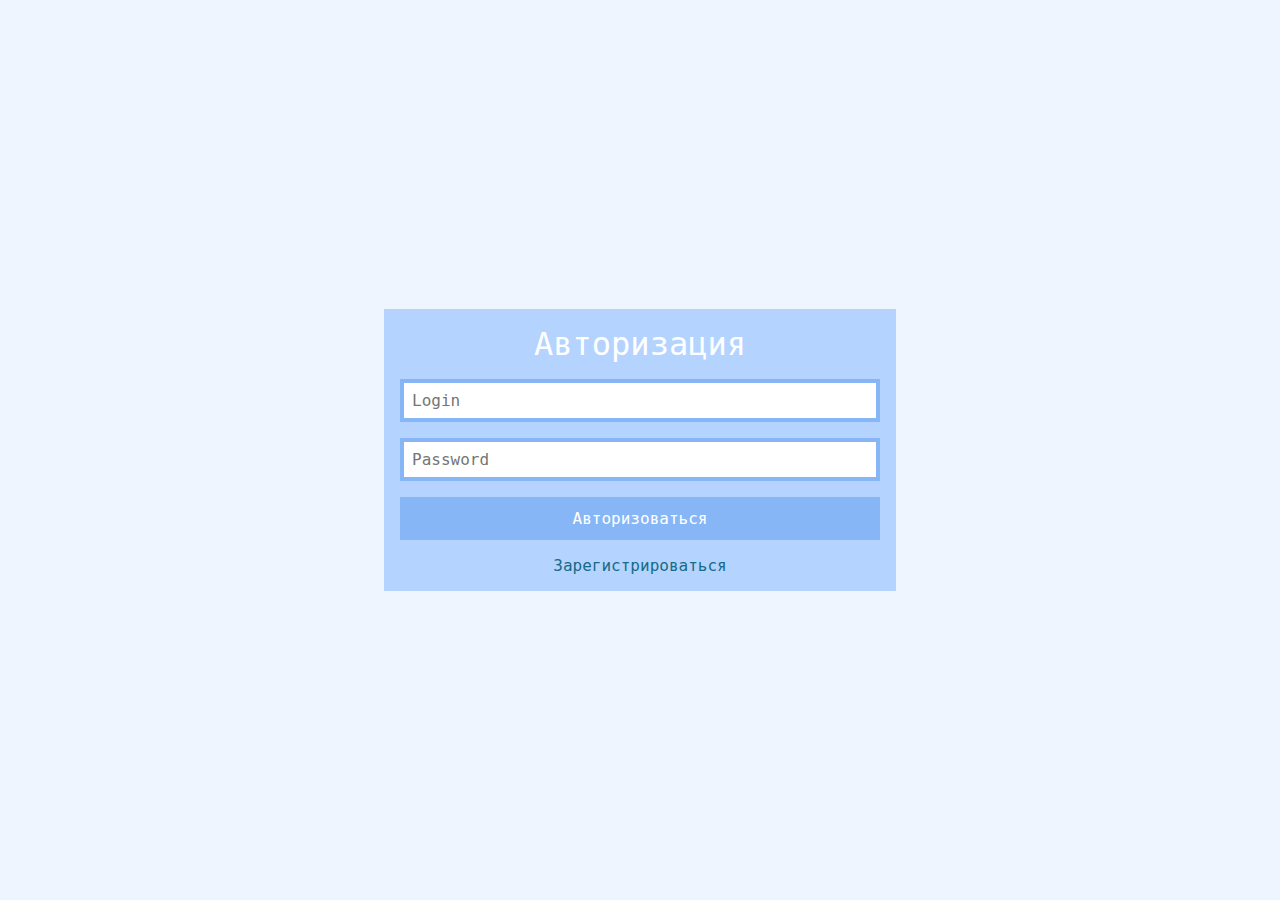
<file: wwwroot/index.html>
<!DOCTYPE html>
<html lang="ru">
<head>
    <meta charset="UTF-8">
    <meta name="viewport" content="width=device-width, initial-scale=1.0">
    <title>Авторизация/регистрация</title>
    <link rel="stylesheet" href="index.css">
</head>
<body>
    <div class="container">
        <div class="authorization-form" id="authorization-form">
            <label class="caption">Авторизация</label>
            <input class="text-box" type="text" placeholder="Login" id="af-login-input"/>
            <input class="text-box" type="password" placeholder="Password" id="af-password-input"/>
            <input class="button" type="button" value="Авторизоваться" id="authorization-button"/>
            <a class="inline-button" id="goto-registration-button">Зарегистрироваться</a>
        </div>
        <div class="registration-form">
            <label class="caption">Регистрация</label>
            <input class="text-box" type="text" placeholder="Login" id="rf-login-input"/>
            <input class="text-box" type="password" placeholder="Password" id="rf-password-input"/>
            <input class="button" type="button" value="Зарегистрироваться" id="registration-button"/>
            <a class="inline-button" id="goto-authorization-button">Авторизоваться</a>
        </div>
    </div>
</body>
<script src="index.js"></script>
</html>
</file>
<file: wwwroot/index.css>
* {
    margin: 0;
    box-sizing: border-box;
    font-size: 16px;
    font-family: monospace;
}

body {
    width: 100%;
    min-height: 100vh;
    display: grid;
    place-content: center;
    background-color: #EEF5FF;
}

.container {
    width: 32rem;
    display: flex;
    flex-wrap: nowrap;
    overflow: hidden;
    background-color: #B4D4FF;
}

@media screen and (max-width: 32rem) {
    .container {
        width: 100%;
    }
}

.authorization-form {
    width: 100%;
    flex-shrink: 0;
    display: flex;
    flex-direction: column;
    overflow: hidden;
    transition: width ease 1s;
}

.flipped {
    width: 0%;
    transition: width ease 1s;
}

.authorization-form * {
    margin-left: 1rem;
    margin-top: 1rem;
    margin-right: 1rem;
}

.authorization-form:last-child {
    margin-bottom: 1rem;
}

.registration-form {
    width: 100%;
    display: flex;
    flex-direction: column;
    overflow: hidden;
}

.registration-form * {
    margin-left: 1rem;
    margin-top: 1rem;
    margin-right: 1rem;
}

.registration-form:last-child {
    margin-bottom: 1rem;
}

.caption {
    font-size: 2rem;
    text-align: center;
    color: #FFFFFF;
}

.text-box {
    outline: none;
    border: 0.25rem solid #86B6F6;
    padding: 0.5rem;
    color: #86B6F6;
}

.button {
    border: 0.25rem solid #86B6F6;
    padding: 0.5rem;
    color: #FFFFFF;
    background-color: #86B6F6;
    transition: opacity ease 1s;
}

.button:hover {
    opacity: 75%;
    transition: opacity ease 1s;
}

.inline-button {
    text-align: center;
    color: #176B87;
    transition: opacity ease 1s;
}

.inline-button:hover {
    opacity: 75%;
    transition: opacity ease 1s;
}
</file>
